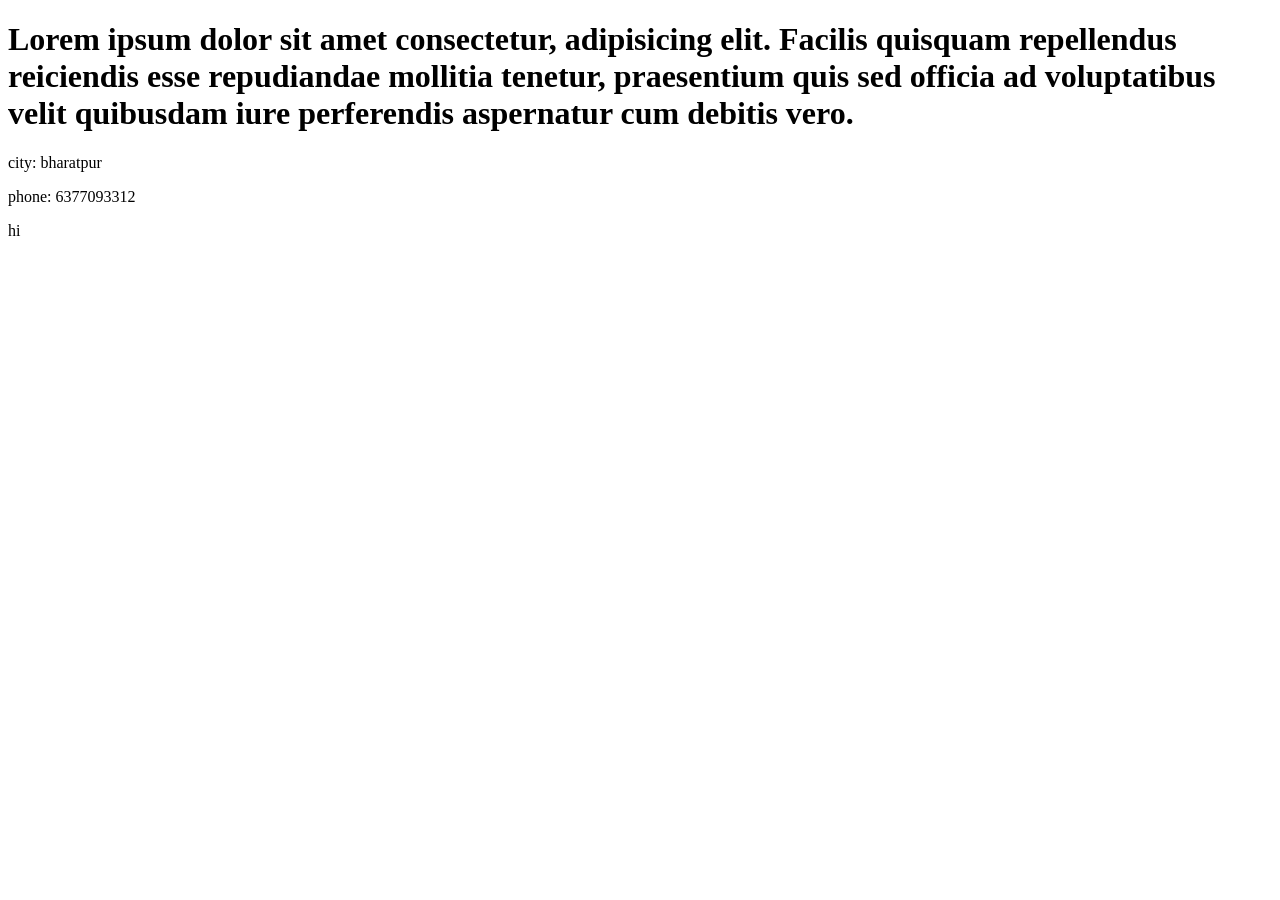
<file: HTML/index.html>
<!DOCTYPE html>
<html lang="en">
<head>
    <meta charset="UTF-8">
    <meta name="viewport" content="width=device-width, initial-scale=1.0">
    <title>Shubham info</title>
</head>
<body>
    <h1>Lorem ipsum dolor sit amet consectetur, adipisicing elit. Facilis quisquam repellendus reiciendis esse repudiandae mollitia tenetur, praesentium quis sed officia ad voluptatibus velit quibusdam iure perferendis aspernatur cum debitis vero.
    </h1>
    <p>city: bharatpur</p>
    <p>phone: 6377093312</p>
    <p>hi</p>
</body>
</html>
</file>
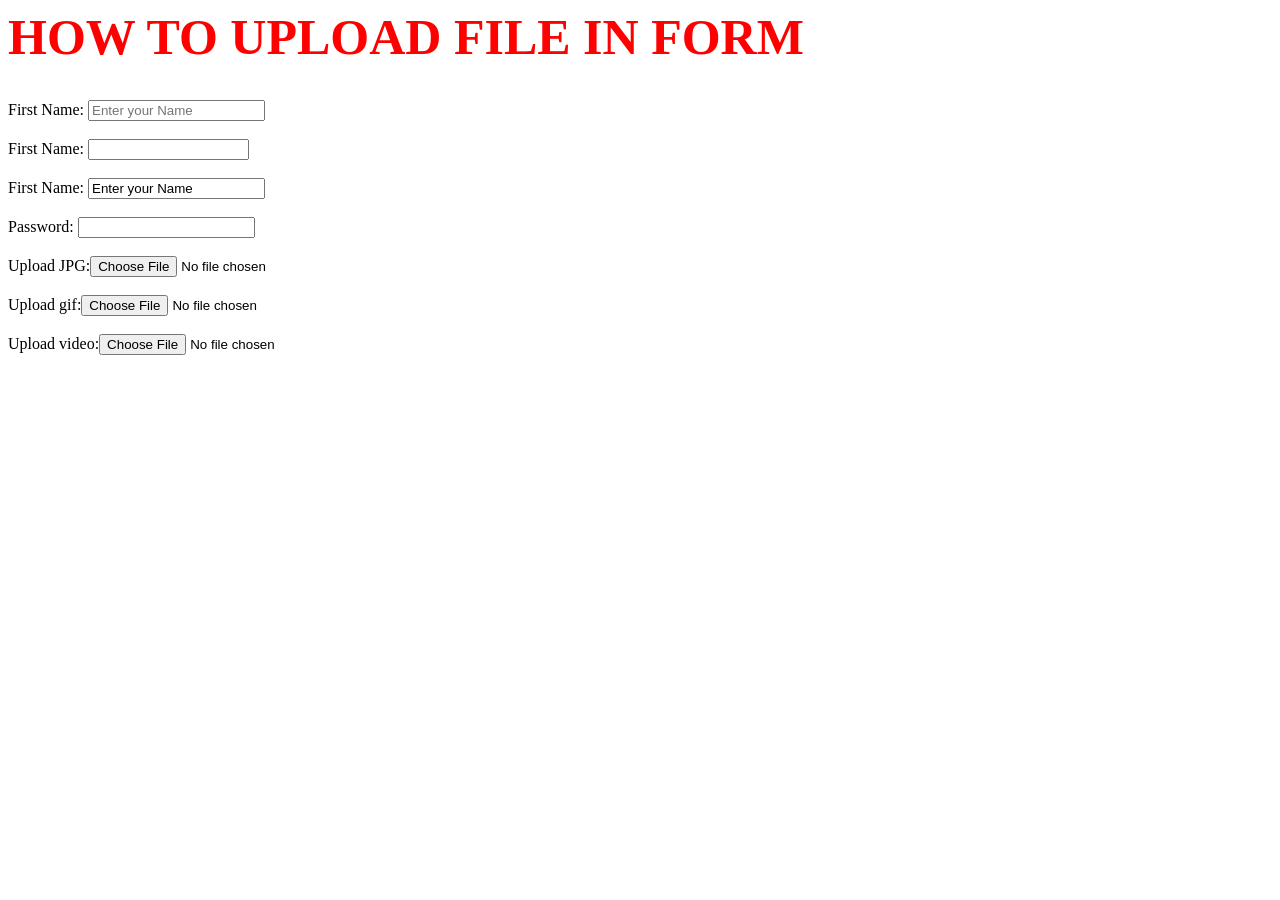
<file: HTML/file.html>
<html>
<head>
<title> Upload files </title>
<style>
h1{color:red; font-family:calibri; font-size:50px;}
</style>
</head> 
<body>
<h1> HOW TO UPLOAD FILE IN FORM </h1>
<form>
First Name: <input type="text" placeholder="Enter your Name"><br><br>
First Name: <input type="text" size="18"><br><br>
First Name: <input type="text" maxlength="8" value="Enter your Name"><br><br>
Password: <input type="password" maxlength="10"><br><br> 
Upload JPG:<input type="file" accept=".JPG"><br><br>
Upload gif:<input type="file" accept=".gif"><br><br>
Upload video:<input type="file" accept=".audio/*,video/*">
</form>
</body>
</html>


<!--SYNRAX OF CSS (Cascadding Style Sheet)
<head>
h1{color:red; font-family:calibri; font-size:12px;}
</head>
</file>
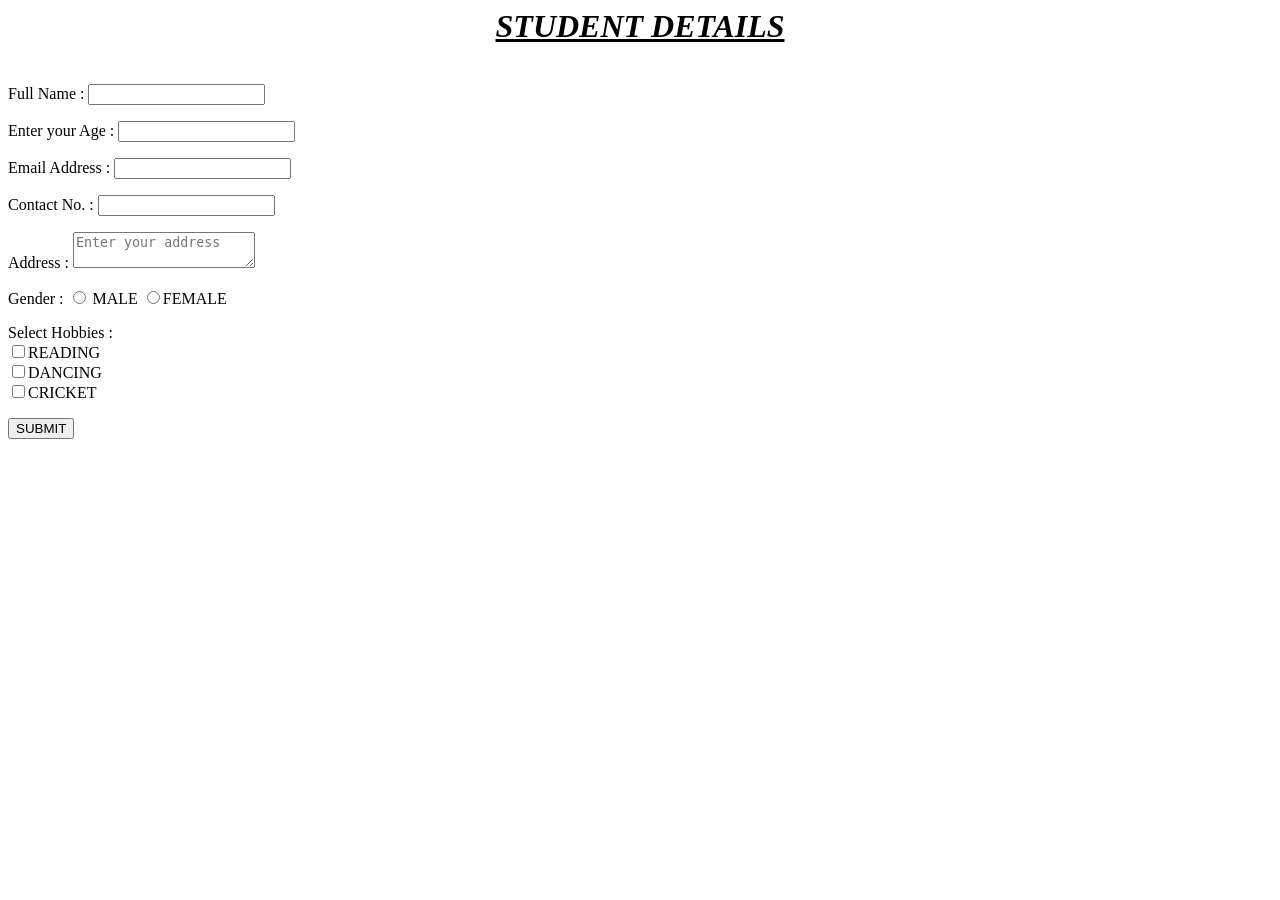
<file: HTML/Form.html>
<html lang="en">
<head>
</head>
<body bgcolor="white">
    <!--<img src="C:\Users\Lenovo\Desktop\photos\asdfg.jpg" align="right"-->

    <P><center><b><i><u><h1>STUDENT DETAILS</h1></u></i></b></center></P><br>
    <form>
        <fontcolor="blue" face="algeria">
        Full Name : <input type="text" name="A1"><p>
        Enter your Age : <input type="number" name="A2"><p>
        Email Address : <input type="Email" name="A3"><p>
        Contact No. : <input type="number" maxlength="10" name="A4"><p> 
        Address : <textarea col="8" row="8"placeholder="Enter your address" maxlength="64"></textarea><name="A9"><p>
        Gender : <input type="radio" name="A5" value="Male"> MALE <input type="radio" name="A5" value="Female">FEMALE<p>
        Select Hobbies :<br>
                  <input type="Checkbox" name="A6" Value="Reading">READING<br>
                  <input type="Checkbox" name="A7" Value="Dancing">DANCING<br>
                  <input type="Checkbox" name="A8" Value="Playing">CRICKET<p>
                  <button Style="margin-bottom:10px;">SUBMIT</button></font >
    </form>
    
</body>
</html>
</file>
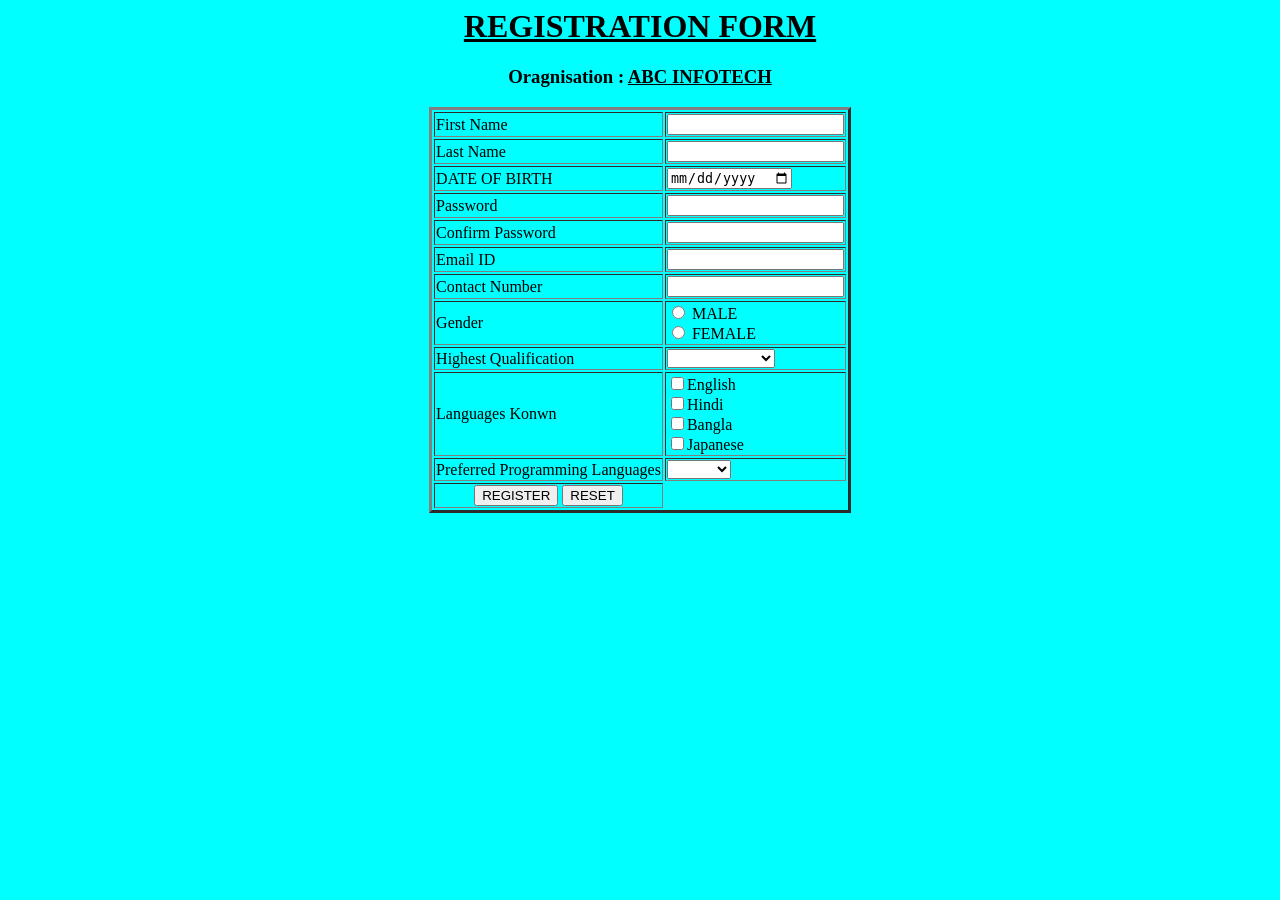
<file: HTML/password.html>
<html>
    <head>
        <title>Registration page</title>
        <script>
            function validate()
            {
                var a=document.getElementById("pass").value;
                var b=document.getElementById("cpass").value;
                var m=document.getElementById("mob").value;
                var mob_pattern="/^\d{10}$/";
                if (a!=b)
                {
                    alert("Passwords are not matching");
                    return false;
                }
                else if(!m.match(mob_pattern))
                {
                    alert("Mobile number is not of 10 digits"); 
                    return false;
                }    
                return true;    
            }

        </script>
    </head>
    <body bgcolor="cyan">
        <center><h1><u> REGISTRATION FORM</u></h1><p>
            <h3>Oragnisation : <u>ABC INFOTECH</u></center></h3></p>
            <form name="F1" method="post">    
            <table border="3" align="center">
                <tr>
                    <td>First Name</td>
                    <td><input type="text" name="A1"></td>
                </tr>
                <tr>
                    <td>Last Name</td>
                    <td><input type="text" name="B1"></td>
                </tr>
                <tr>
                    <td>DATE OF BIRTH</td>
                    <td><input type="date"</td>
                </tr>
                <tr>
                    <td>Password</td>
                    <td><input type="password" name="A2" id="pass"></td>
                </tr>
                <tr>
                    <td>Confirm Password</td>
                    <td><input type="password" name="A3" id="cpass"></td>
                </tr>
                <tr>
                    <td>Email ID</td>
                    <td><input type="email" name="A4"></td>
                </tr>
                <tr>
                    <td>Contact Number</td>
                    <td><input type="number" name="A5" id="mob"></td>
                </tr>
                <tr>
                    <td>Gender</td>
                    <td><input type="radio" name="gen" value="male"> MALE <br>
                        <input type="radio" name="gen" value="female"> FEMALE <br></td>
                </tr>
                <tr>
                    <td>Highest Qualification</td>
                    <td><select name="HQUAL">
                        <option></option>
                        <option> Class 10th </option>
                        <option> Class 12th </option>
                        <option> Graduate </option>
                        <option> Post Graduate </option>
                        <option> Doctorate </option>
                    </td>
                </tr>
                <tr>
                    <td>Languages Konwn</td>
                    <td><input type="checkbox" name="lang" value="eng">English<br>
                        <input type="checkbox" name="lang" value="hindi">Hindi<br>
                        <input type="checkbox" name="lang" value="beng">Bangla<br>
                        <input type="checkbox" name="lang" value="japan">Japanese<br></td>
                </tr>
                <tr>
                    <td>Preferred Programming Languages</td>
                    <td><select name="pro. lang">
                        <option></option>
                        <option> C++ </option>
                        <option> Java</option>
                        <option> Python </option>
                </tr>
                <tr>
                    <td align="center">
                    <input type="submit" value="REGISTER" onclick="return validate()">
                    <input type="submit" value="RESET"></td>
                </tr>


        </table>

    </form>

    
    
    </body>
</html>
</file>
